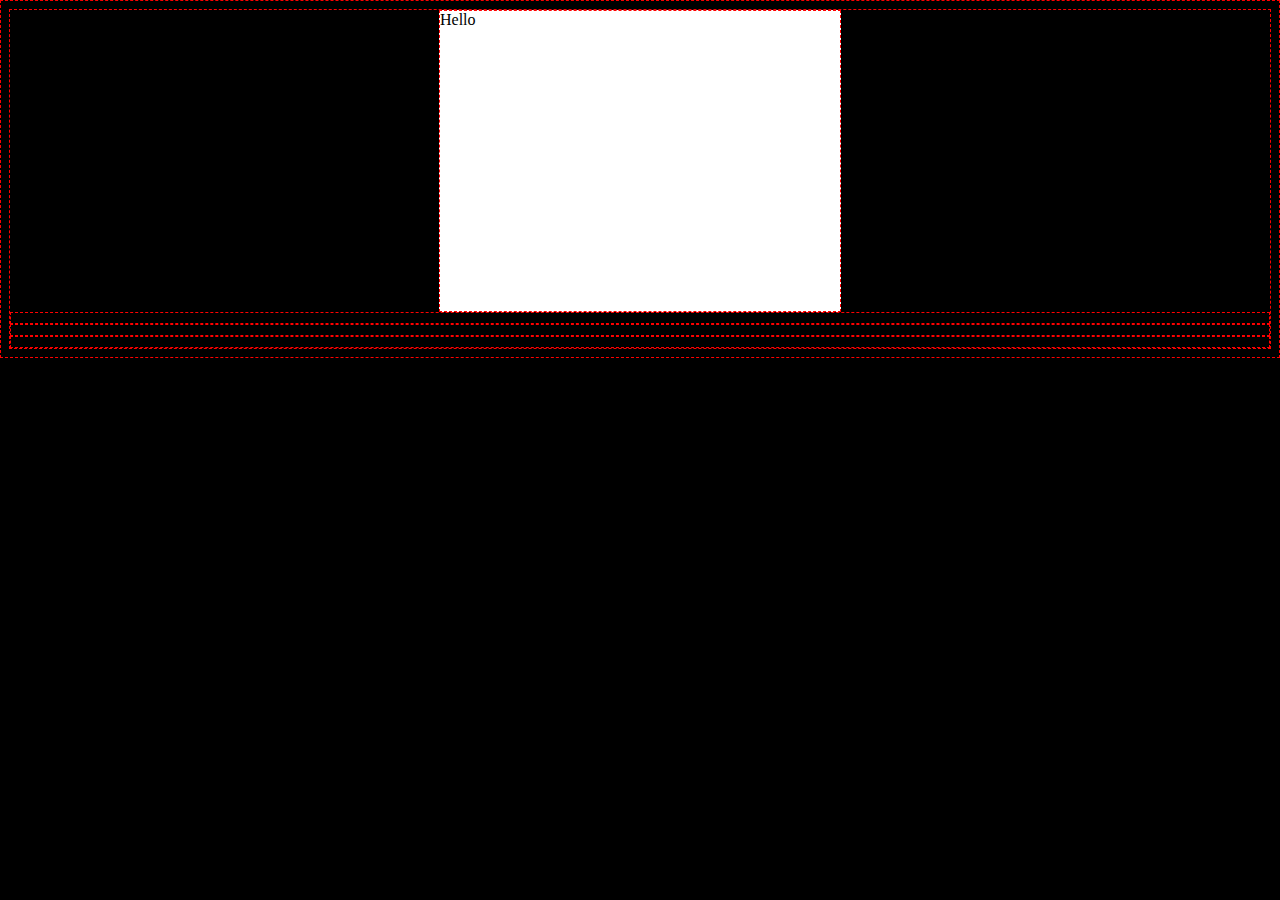
<file: .learn/resets/11-postcard-divisions/index.html>
<!DOCTYPE html>
<html lang="en">
<head>
    <meta charset="UTF-8">
    <meta name="viewport" content="width=device-width, initial-scale=1.0">
    <title>Document</title>
    <link rel="stylesheet" href="styles.css">
</head>
<body>
    <div class="postcard">Hello</div>
       <div class="postcard-header">

       </div>
       <div class="postcard-body">

       </div>
       <div class="postcard-footer">
        
       </div>
</body>
</html>
</file>
<file: .learn/resets/11-postcard-divisions/styles.css>
body{
    background: black;
}
* {
    border: 1px dashed red;
    min-height: 10px;
}
.postcard{
    background: white;
    width: 400px;
    height: 300px;
    margin: auto;
}
</file>
